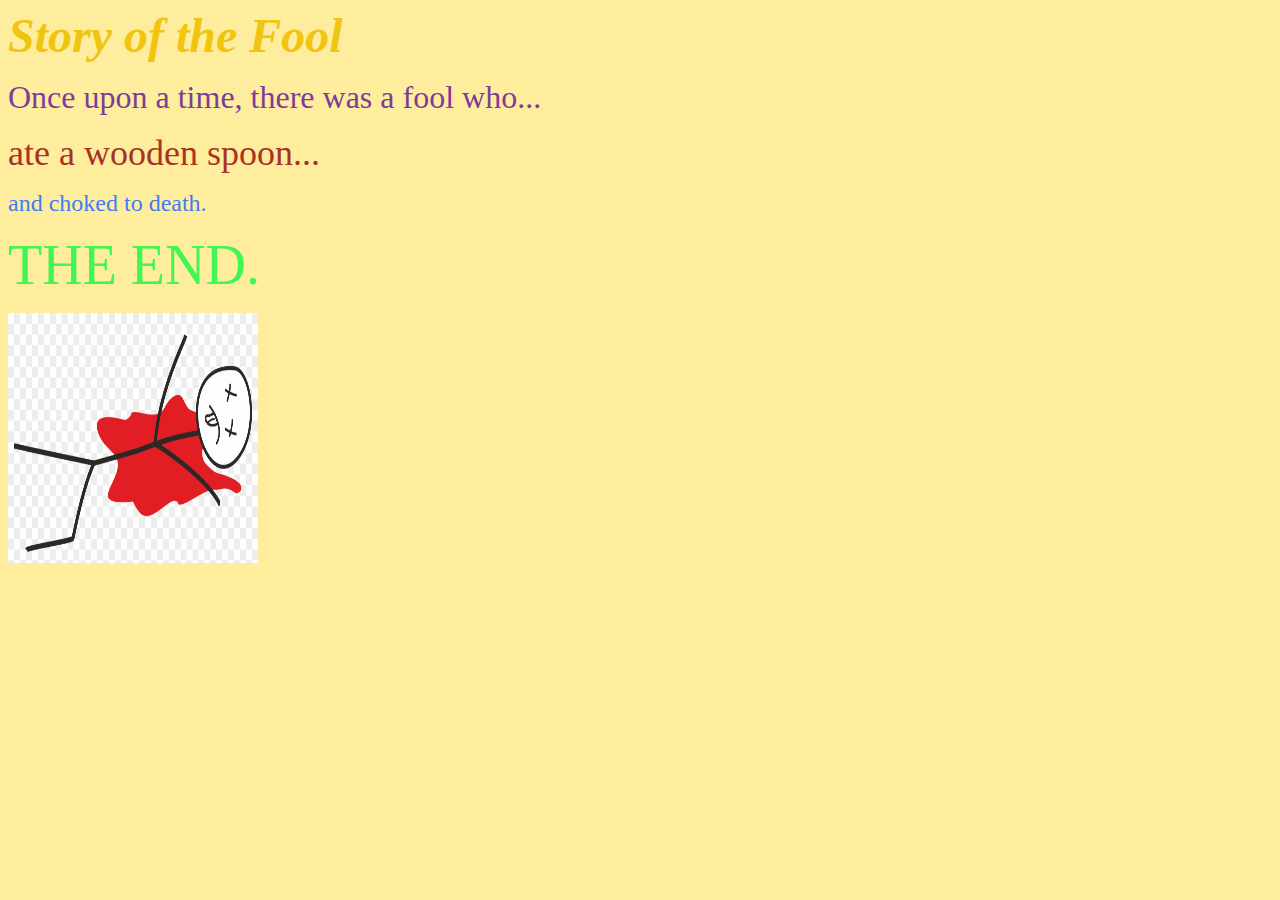
<file: index.html>
<!DOCTYPE html>

<!-- index file for learning html -->
<html lang = "en">

    <head>
        <!-- This sets the aspects of the characters to be used and the scaling of the website -->
        <meta charset="UTF-8" />
        <meta
            name = "viewport"
            content = "width=device-width, initial-scale=1.0"
        />

        <!-- This links the css stylesheet to this file -->
        <link
            rel = "stylesheet"
            type = "text/css"
            href = "style.css"
        />
        <link
            rel = "icon"
            type = "image/webp"
            sizes = "32x32"
            href = "img/favicon_skull.webp"
        />
    </head>

    <body>
        <!-- Text for the story -->
        <title1 class = "ending eloquence"> Story of the Fool </title1>
        <br>
        <p><p1> Once upon a time, there was a fool who...</p1></p>
        <p><p2> ate a wooden spoon...</p2></p>
        <p><p3> and choked to death.</p3></p>

        <p><p4> THE END. </p4></p>

        <!-- Inserts image -->
        <img
            src = "img/dead man.png"
            alt = "dead person"
            title = "Fool"
        />
    </body>
</html>
</file>
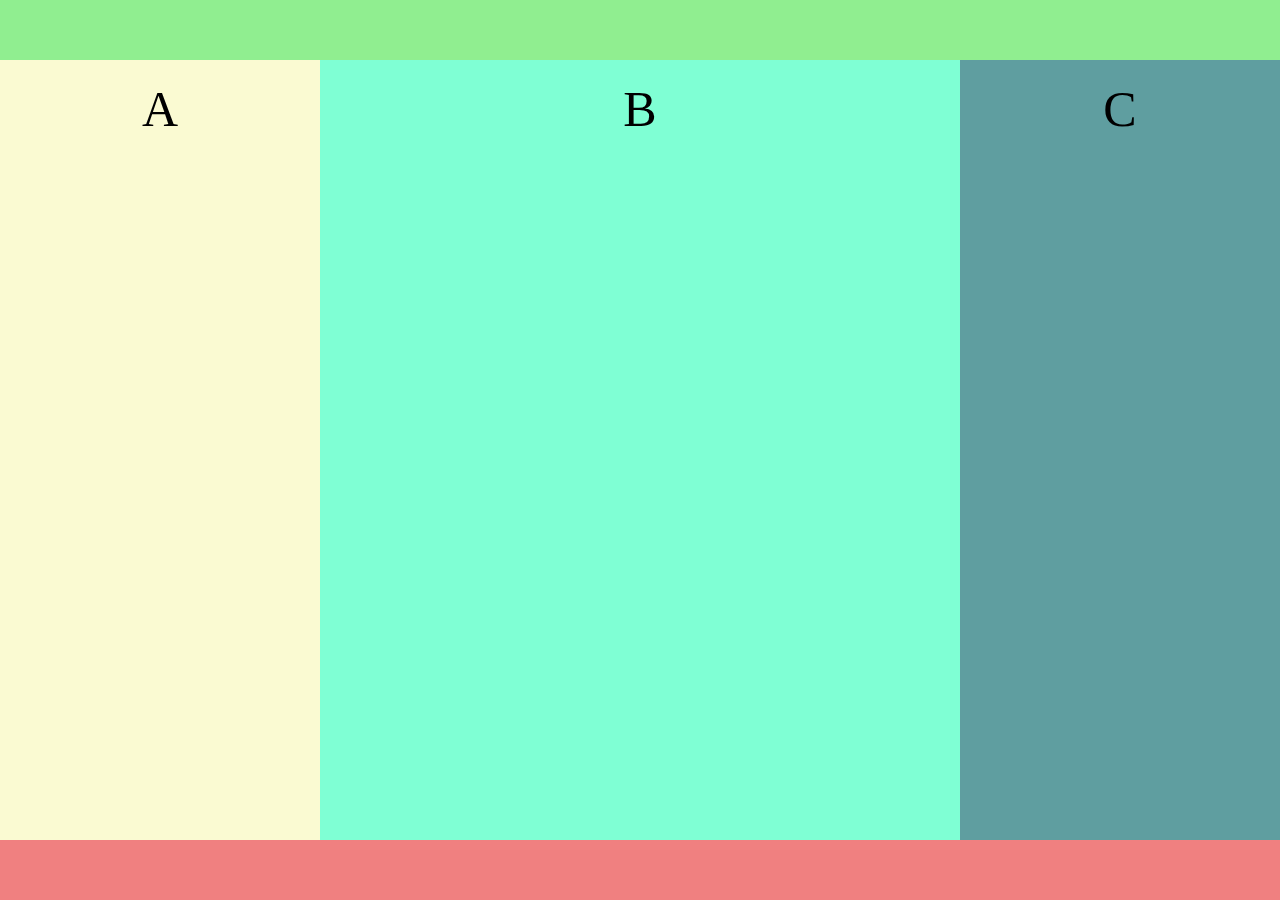
<file: box.html>
<!DOCTYPE html>

<!-- index file for learning html -->
<html lang = "en">

    <head>
        <!-- This sets the aspects of the characters to be used and the scaling of the website -->
        <meta charset="UTF-8" />
        <meta
            name = "viewport"
            content = "width=device-width, initial-scale=1.0"
        />
        <link
            rel = "stylesheet"
            type = "text/css"
            href = "box-style.css"
        />
    </head>

    <body>
        <header></header>
        <section>
            <article class = "box left"> A </article>
            <article class = "box center"> B </article>
            <article class = "box right"> C </article>
        </section>
        <footer></footer>

    </body>
</file>
<file: style.css>
/* Default for title */
title1 {
    font-size: 48px;
    color: #F1C40F;
}

body {
    background-color: #ffed9e;
}
p1 {
    font-size: 32px;
    color: #7D3C98;
}

p2 {
    font-size: 36px;
    color: #A93226;
}

p3 {
    font-size: 24px;
    color: #3F7CF6;
}

p4 {
    font-size: 56px;
    color: #3FF652;
}

.ending {
    font-weight: bold;
}

.eloquence {
    font-style: italic;
}

img {
    width: 250px;
    height: 250px;
}

favicon {
    width: 16px;
    height: 16px;
}
</file>
<file: box-style.css>
*
{
    margin: 0;
    padding: 0;
    box-sizing: border-box;
}

.box
{
    font-size: 50px;
    text-align: center;
    padding: 20px;
}

section
{
    display: flex;
    flex-grow: 1;
}

body
{
    min-height: 100vh;
    display: flex;
    flex-direction: column;
    justify-content: space-between;
}

header
{
    min-height: 60px;
    background-color: #90EE90;
}

footer
{
    min-height: 60px;
    background-color: #F08080;
}

.left
{
    min-width: 25%;
    background-color: lightgoldenrodyellow;
}

.center
{
    min-width: 50%;
    background-color: aquamarine;
}

.right
{
    min-width: 25%;
    background-color: cadetblue;
}
</file>
